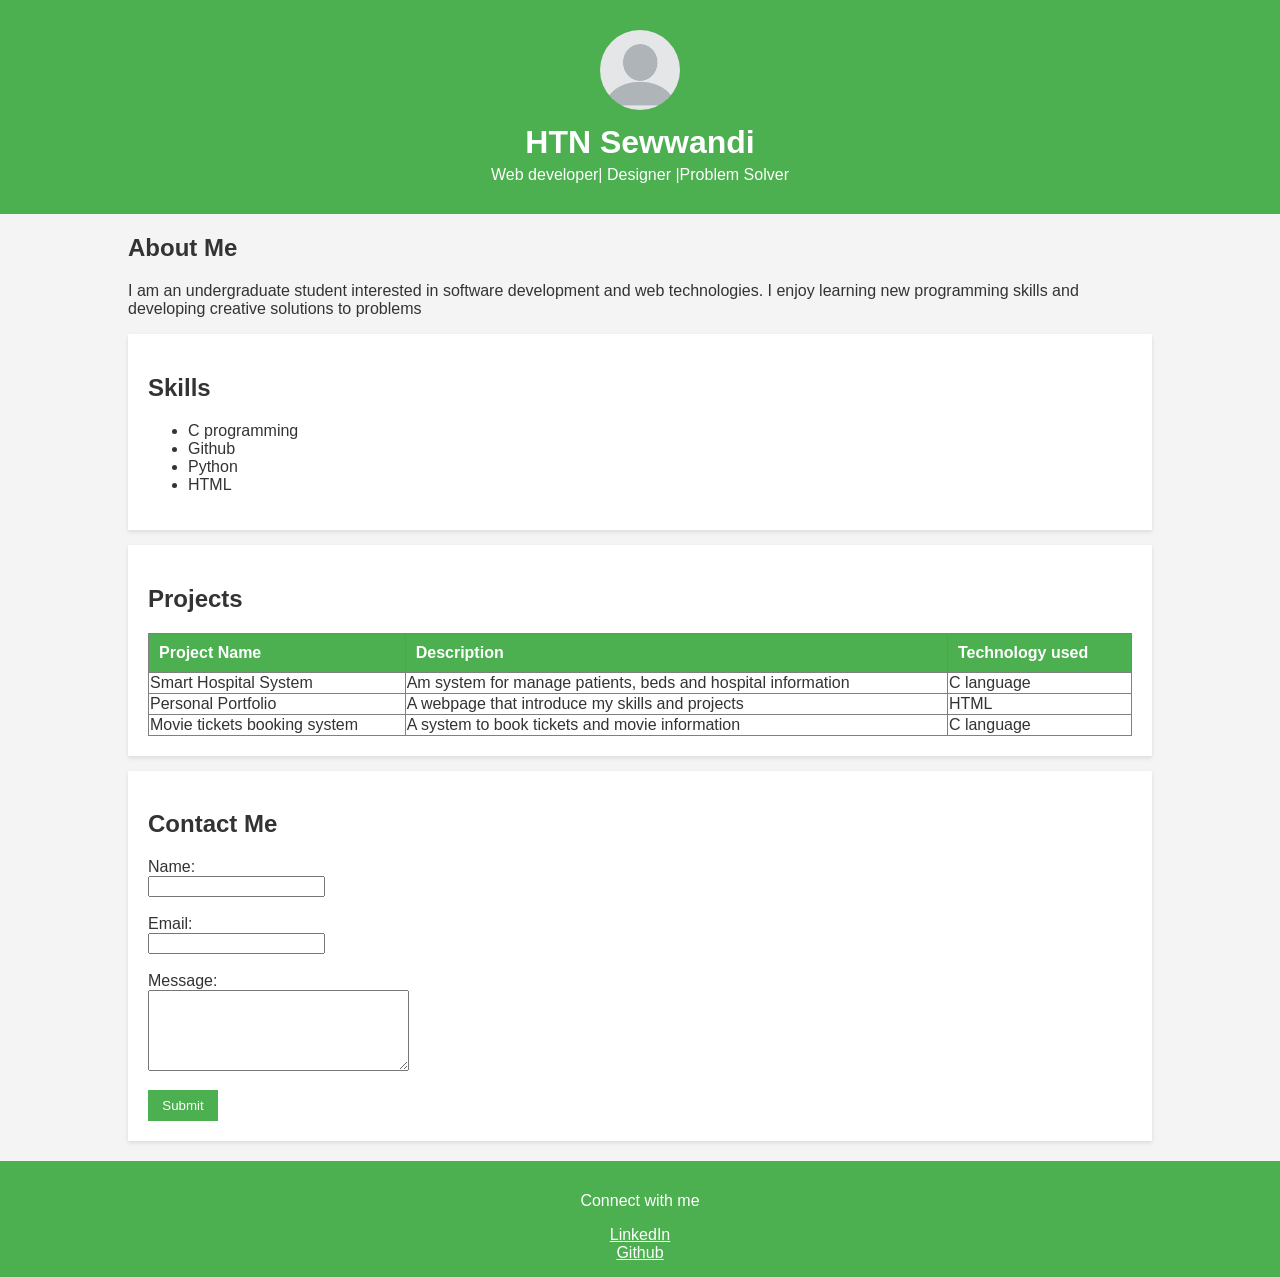
<file: labsheet/index.html>
<!DOCTYPE html>
<html lang="en">
<head>
    <meta charset="UTF-8">
    <meta name="viewport" content="width=device-width, initial-scale=1.0">
    <title>My Portfolio</title>
    <link rel="stylesheet" href="style.css">
</head>
<body>
    <header>
      <img src="profile.png" alt="Profile Picture">
<h1>HTN Sewwandi</h1>
<p>Web developer| Designer |Problem Solver</p>
</header>
<main
<section>
    <h2>About Me</h2>
    <p>I am an undergraduate student interested in software development 
        and web technologies.
         I enjoy learning new programming skills and developing  
         creative solutions to problems</p>
</section>
<section>
    <h2>Skills</h2>
    <ul>
        <li>C programming</li>
        <li>Github</li>
        <li>Python</li>
        <li>HTML</li>
    </ul>
</section>
<section>
    <h2>Projects</h2>
    <table border="1">
        <tr>
            <th>Project Name</th>
            <th>Description</th>
            <th>Technology used</th>
        </tr>
        <tr>
            <td>Smart Hospital System</td>
            <td>Am system for manage patients, beds and hospital 
                information</td>
            <td>C language</td>
        </tr>
        <tr>
            <td>Personal Portfolio</td>
            <td>A webpage that introduce my skills and projects</td>
            <td>HTML</td>
        </tr>
        <tr>
            <td>Movie tickets booking system</td>
            <td>A system to book tickets and movie information</td>
            <td>C language</td>
        </tr>

    </table>
</section>
<section>
    <h2>Contact Me</h2>
    <form>
        <label for="name">Name:</label><br>
        <input type="text" id="name" name="name"><br><br>
        <label for="email">Email:</label><br>
        <input type="email" id="email" name="email"><br><br>
        <label for="message">Message:</label><br>
        <textarea id="message" name="message" rows="5" cols="30">
        </textarea><br>
        <button type="submit">Submit</button>

    </form>

</section>
</main>
<footer>
    <p>Connect with me</p>
    <a href="https://www.linkedin.com/in/thisari-navodya-933101405">
        LinkedIn</a><br>

    <a href="https://www.github.com/thisarins">Github</a>
</footer>
</body>
</html>
</file>
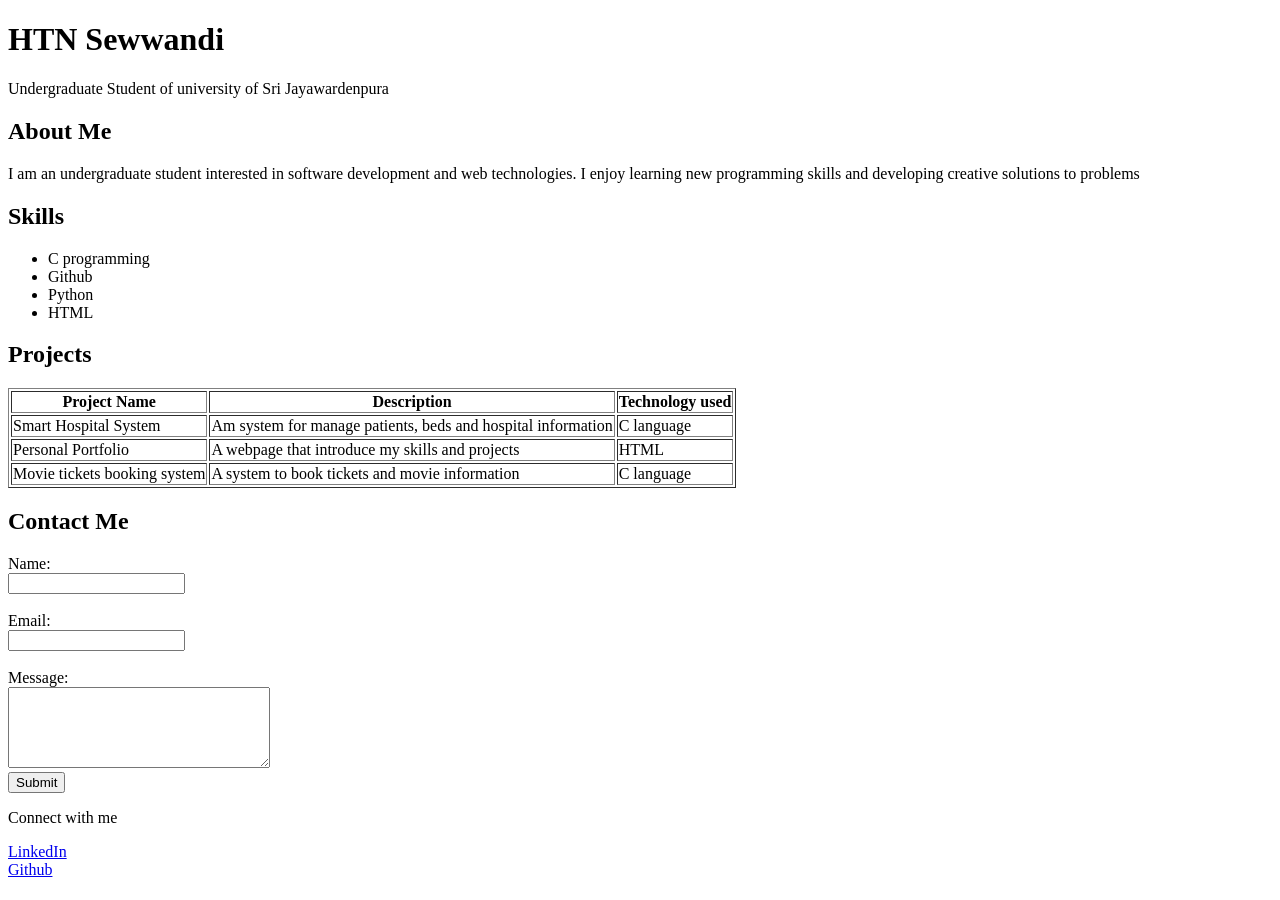
<file: myPortfolio.html>
<!DOCTYPE html>
<html lang="en">
<head>
    <meta charset="UTF-8">
    <meta name="viewport" content="width=device-width, initial-scale=1.0">
    <title>My Portfolio</title>
</head>
<body>
<header>
<h1>HTN Sewwandi</h1>
<p>Undergraduate Student of university of Sri Jayawardenpura</p>
</header>

<section>
    <h2>About Me</h2>
    <p>I am an undergraduate student interested in software development 
        and web technologies.
         I enjoy learning new programming skills and developing  
         creative solutions to problems</p>
</section>
<section>
    <h2>Skills</h2>
    <ul>
        <li>C programming</li>
        <li>Github</li>
        <li>Python</li>
        <li>HTML</li>
    </ul>
</section>
<section>
    <h2>Projects</h2>
    <table border="1">
        <tr>
            <th>Project Name</th>
            <th>Description</th>
            <th>Technology used</th>
        </tr>
        <tr>
            <td>Smart Hospital System</td>
            <td>Am system for manage patients, beds and hospital 
                information</td>
            <td>C language</td>
        </tr>
        <tr>
            <td>Personal Portfolio</td>
            <td>A webpage that introduce my skills and projects</td>
            <td>HTML</td>
        </tr>
        <tr>
            <td>Movie tickets booking system</td>
            <td>A system to book tickets and movie information</td>
            <td>C language</td>
        </tr>

    </table>
</section>
<section>
    <h2>Contact Me</h2>
    <form>
        <label for="name">Name:</label><br>
        <input type="text" id="name" name="name"><br><br>
        <label for="email">Email:</label><br>
        <input type="email" id="email" name="email"><br><br>
        <label for="message">Message:</label><br>
        <textarea id="message" name="message" rows="5" cols="30">
        </textarea><br>
        <button type="submit">Submit</button>

    </form>

</section>
<footer>
    <p>Connect with me</p>
    <a href="https://www.linkedin.com/in/thisari-navodya-933101405">
        LinkedIn</a><br>

    <a href="https://www.github.com/thisarins">Github</a>
</footer>
</body>
</html>
</file>
<file: labsheet/style.css>
body{
    font-family: Arial, sans-serif;
    background-color: #f4f4f4;
    margin: 0;
    padding: 0;
    color: #333;
}
header {
    background-color: #4CAF50;
    color: white;
    padding: 30px ;
    text-align: center;
}
header img {
    width: 80px;
    height: 80px;
    border-radius: 50%;
    object-fit: cover;
}
header h1 {
    margin: 10px 0 5px;
}
header p {
    margin: 0;
    
}
main {
    width: 80%;
    margin: 20px auto;
}
section {
    background-color: white;
    margin-bottom: 15px;
    padding: 20px;
    border-left: 5px solid #eeeee;
    box-shadow: 0 2px 4px rgba(0, 0, 0, 0.1);
}
th{
    background-color: #4CAF50;
    color: white;  
    padding: 10px;
    text-align: left;
}
table {
    width: 100%;
    border-collapse: collapse;
}
button {
    background-color: #4CAF50;
    color: white;
    border: none;
    padding: 8px ;
    cursor: pointer;
    width: 70px;
    margin-top: 15px;
}
button:hover {
    background-color: #45a049;
}
footer {
    background-color: #4CAF50;
    color: white;
    text-align: center;
    padding: 15px ;
}
footer a {
    color: white;
    text-decoration: underline;
}
</file>
